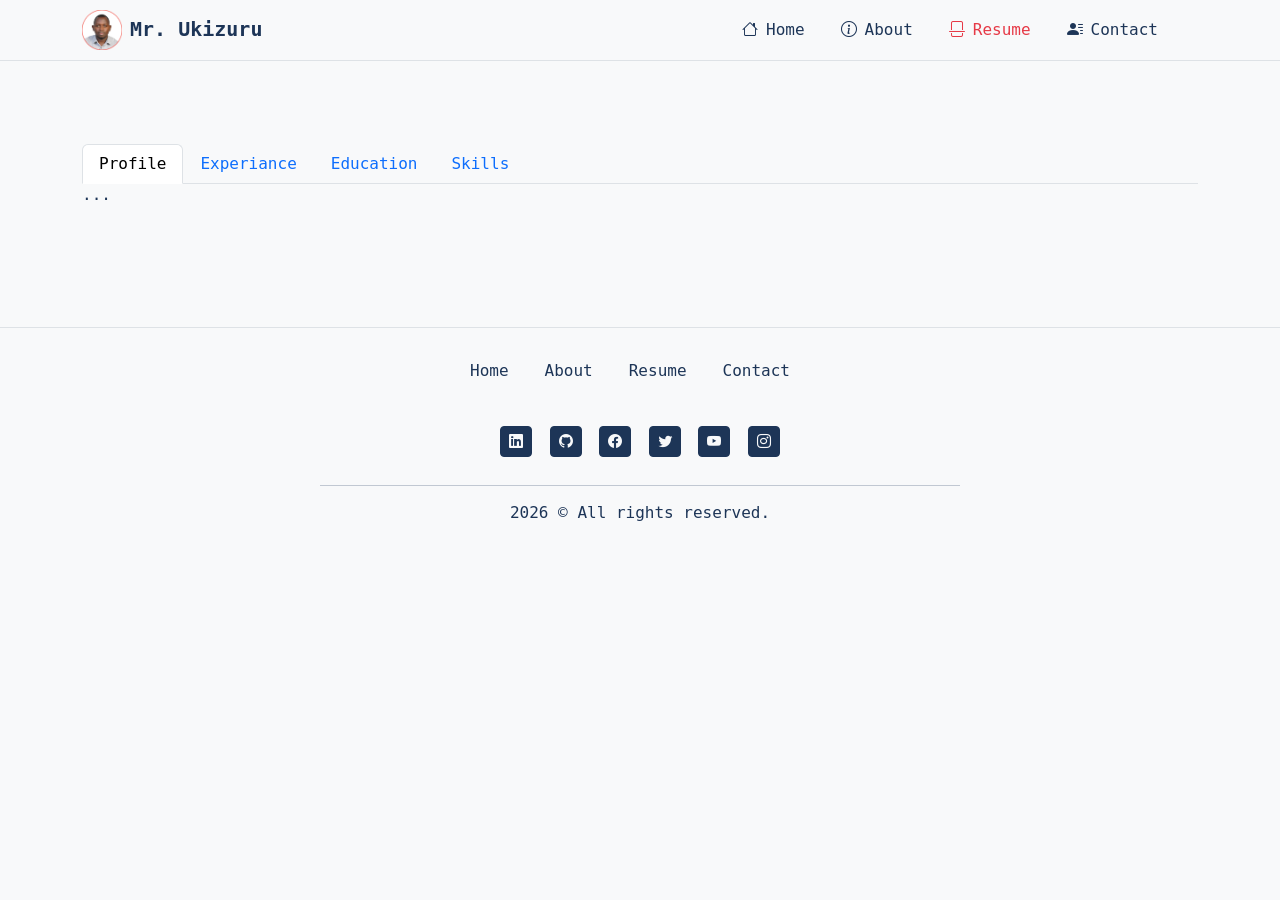
<file: resume.html>
<!doctype html>
<html lang="en">





<head>
    <meta charset="UTF-8">
    <meta name="keywords" content="Ukizuru Mustapha ">
    <meta name="description" content="Ukizuru Mustapha Portfolio">
    <meta name="author" content="Mr Ukizuru Mustapha, Mrs Uwineza Sandrine">
    <meta http-equiv="refresh" content="30">  
    <meta name="viewport" content="width=device-width, initial-scale=1.0">
    <meta name="generator" content="mrukizuru 0.1">
    <title>Ukizuru Mustapha | Developer| IT Support Specialist | Tutor </title>
    <link href="vendor/bootstrap/css/bootstrap.min.css" rel="stylesheet">
    <link rel="stylesheet" href="vendor/fontawesome/css/all.min.css">
    <link rel="stylesheet" href="vendor/bootstrap-icons/bootstrap-icons.css">
    <!-- Custom styles for this template -->
    <link href="css/styles.css" rel="stylesheet">
    <link rel="stylesheet" href="css/timelines.css">
    <link rel="apple-touch-icon" sizes="180x180" href="images/apple-touch-icon.png">
    <link rel="icon" type="image/png" sizes="32x32" href="images/favicon-32x32.png">
    <link rel="icon" type="image/png" sizes="16x16" href="images/favicon-16x16.png">
    <div id="preloader"></div>
  </head>
  <body>
  <!-- navbar section starts -->
<section class=" navbar-section">
<nav class="fixed-top navbar navbar-expand-lg border-bottom " aria-label="Main navigation">
  <div class="container navbar-menu ">
    <a class="navbar-brand" href="index.html">  <img class="logo-img " src="images/logo.png" alt="" width="40" height="40"><span class="pe-2"></span>Mr. Ukizuru</a>
  <button class="navbar-toggler x collapsed" id="navbarSideCollapse" data-target="#navbarsExampleDefault" data-toggle="collapse" aria-expanded="true" >
    <span class="line top"></span>
    <span class="line middle"></span>
    <span class="line bottom"></span>
    </button>
    <div class="navbar-collapse offcanvas-collapse    justify-content-end " id="navbarsExampleDefault">
      <div class="container">
      <ul class="navbar-nav  justify-content-end mb-2 mb-lg-0 ">
        <li class="nav-item">
          <a class="nav-link" aria-current="page" href="index.html"><i class="bi bi-house pe-2"></i>Home</a>
        </li>
        <li class="nav-item">
          <a class="nav-link" href="about.html"><i class="bi bi-info-circle pe-2"></i>About</a>
        </li>
        <li class="nav-item">
          <a class="nav-link active-page" href="resume.html"><i class="bi bi-file-break pe-2"></i>Resume</a>
        </li>
        <li class="nav-item">
          <a class="nav-link" href="contact.html"><i class="bi bi-person-lines-fill pe-2"></i>Contact</a>
        </li>
      </ul>

      
            <!-- Section: Social media -->
         <div class="d-flex justify-content-center text-center media-list container d-lg-none p-4 pb-0 ">
           <div class="justify-content-center text-center mb-4">
        <!-- Linkedin -->
        <p class=" py-2 border-danger border-bottom"> <strong>Connect with me:</strong></p>
            <!-- Linkedin -->
        <div class="toggle-socialmedia  mt-3 ">
            <a class="btn btn-sm bg-linkedin btns-outline btn-floating m-1" href="https://www.linkedin.com/in/ukizurumustapha/" target="_blank" role="button"
            ><i class="bi bi-linkedin"></i></a>
          <!-- Github -->
          <a class="btn btn-sm bg-github btns-outline btn-floating m-1" href="https://github.com/UkizuruMustapha" target="_blank" role="button"
            ><i class="bi bi-github"></i></a>
          <!-- Facebook -->
          <a class="btn btn-sm bg-facebook btns-outline btn-floating m-1" href="https://www.facebook.com/mr.ukizuru" target="_blank" role="button"
            ><i class="bi bi-facebook"></i></a>
          <!-- Twitter -->
          <a class="btn btn-sm bg-twitter btns-outline btn-floating m-1" href="https://twitter.com/ukizurumustapha" target="_blank" role="button"
            ><i class="bi bi-twitter"></i></a>
          <!-- Google -->
          <a class="btn btn-sm bg-youtube btns-outline btn-floating m-1" href="https://www.youtube.com/@Mr.Ukizuru" target="_blank"  role="button"
            ><i class="bi bi-youtube"></i></a>
          <!-- Instagram -->
          <a class="btn btn-sm bg-instagram btns-outline btn-floating m-1" href="https://www.instagram.com/ukizurumustapha/" target="_blank" role="button"
            ><i class="bi bi-instagram"></i></a>
            </div>
            <div class="cv-button mt-5">
          <a href="documents/UKIZURU MUSTAPHA RESUME.pdf" target="_blank">
          <button type="button" class=" btn btn-outlines btn-sm btn-floating">
            <i class="bi-cloud-arrow-down-fill pe-2"></i>Download Resume!
          </button>
          </a></div>
           </div>
        </div>
           <!-- Section: Social media  ends-->
    </div>
    </div>
  </div>
</nav>
</section>
<!-- navbar section ends -->

















<section class="secttion-title py-5 mt-5">
    <div class="container py-5">


        <nav>
            <div class="nav nav-tabs" id="nav-tab" role="tablist">
              <button class="nav-link active" id="nav-profile-tab" data-bs-toggle="tab" data-bs-target="#nav-profile" type="button" role="tab" aria-controls="nav-home" aria-selected="true">Profile</button>
              <button class="nav-link" id="nav-experiance-tab" data-bs-toggle="tab" data-bs-target="#nav-experiance" type="button" role="tab" aria-controls="nav-profile" aria-selected="false">Experiance</button>
              <button class="nav-link" id="nav-education-tab" data-bs-toggle="tab" data-bs-target="#nav-education" type="button" role="tab" aria-controls="nav-contact" aria-selected="false">Education</button>
              <button class="nav-link" id="nav-skills-tab" data-bs-toggle="tab" data-bs-target="#nav-skills" type="button" role="tab" aria-controls="nav-contact" aria-selected="false">Skills</button>
            </div>
          </nav>
          <div class="tab-content" id="nav-tabContent">
            <div class="tab-pane fade show active" id="nav-profile" role="tabpanel" aria-labelledby="nav-profile-tab" tabindex="0">...</div>
            <div class="tab-pane fade" id="nav-experiance" role="tabpanel" aria-labelledby="nav-experiance-tab" tabindex="0">
                







                <div class="timeline py-5">
                    <div class="container mt-5">
                        <div class="row">
                            <div class="col-lg-12">
                                <div class="timeline-container">
                                    <div class="timeline-end">
                                        <p>Now</p>
                                    </div>
                                    <div class="timeline-continue ">
                
                                        <div class="row timeline-right">
                                            <div class="col-md-6">
                                                <p class="timeline-date">
                                                    Junuary 2023 - Now
                                                </p>
                                            </div>
                                            <div class="col-md-6">
                                                <div class="timeline-box">
                                                    <div class="timeline-icon">
                                                      <i class="fa fa-school"></i>
                                                    </div>
                                                    <div class="timeline-text">
                                                        <h5>Colegio de Excelencia Raindrop</h5>
                                                        <p>IT & Computer Science and ICT teacher</p>
                                                        <p>Mexico, State of Mexico</p>
                                                    </div>
                                                </div>
                                            </div>
                                        </div>
                
                                        <div class="row">
                                          <div class="col-12">
                                              <div class="timeline-year">
                                                  <p>2022</p>
                                              </div>
                                          </div>
                                      </div>
            
                                        <div class="row timeline-left">
                                            <div class="col-md-6 d-md-none d-block">
                                                <p class="timeline-date">
                                                    August 2021 - September 2022
                                                </p>
                                            </div>
                                            <div class="col-md-6">
                                                <div class="timeline-box">
                                                    <div class="timeline-icon d-md-none d-block">
                                                        <i class="fa fa-hotel"></i>
                                                    </div>
                                                    <div class="timeline-text">
                                                        <h5>Assistant Project Manager</h5>
                                                        <p> Design Office Africa LTD</p>
                                                         <p>Rwanda - Kigali</p>
                                                    </div>
                                                    <div class="timeline-icon d-md-block d-none">
                                                        <i class="fa fa-business-time"></i>
                                                    </div>
                                                </div>
                                            </div>
                                            <div class="col-md-6 d-md-block d-none">
                                                <p class="timeline-date">
                                                  August 2021 - September 2022
                                                </p>
                                            </div>
                                        </div>
                
            
            
                                        <div class="row">
                                            <div class="col-12">
                                                <div class="timeline-year">
                                                    <p>2021</p>
                                                </div>
                                            </div>
                                        </div>
                
                                        <div class="row timeline-right">
                                            <div class="col-md-6">
                                                <p class="timeline-date">
                                                    January 2021 - July 2021
                                                </p>
                                            </div>
                                            <div class="col-md-6">
                                                <div class="timeline-box">
                                                    <div class="timeline-icon">
                                                        <i class="fa fa-briefcase"></i>
                                                    </div>
                                                    <div class="timeline-text">
                                                        <h5>Intellectual School</h5>
                                                        <p>ICT Teacher and Infrastructure Support Under ICT Department</p>
                                                        <h5>Addis Ababa - Ethiopia</h5>
                                                    </div>
                                                </div>
                                            </div>
                                        </div>
            
            
                                        <div class="row">
                                            <div class="col-12">
                                                <div class="timeline-year">
                                                    <p>2020</p>
                                                </div>
                                            </div>
                                        </div>
                
                                        <div class="row timeline-right">
                                            <div class="col-md-6">
                                                <p class="timeline-date">
                                                 January 2020 - December 2020
                                                </p>
                                            </div>
                                            <div class="col-md-6">
                                                <div class="timeline-box">
                                                    <div class="timeline-icon">
                                                        <i class="fa fa-briefcase"></i>
                                                    </div>
                                                    <div class="timeline-text">
                                                        <h5>St Emmanuel School Complex</h5>
                                                        <p>ICT and Computer Science Teacher</p>
                                                        <p>Rwanda - Kigali</p>
                                                    </div>
                                                </div>
                                            </div>
                                        </div>
                               
                
            
                
            
            
            
            
            
                                        <div class="row timeline-left">
                                            <div class="col-md-6 d-md-none d-block">
                                                <p class="timeline-date">
                                                    May 2020 - November 2020
                                                </p>
                                            </div>
                                            <div class="col-md-6">
                                                <div class="timeline-box">
                                                    <div class="timeline-icon d-md-none d-block">
                                                        <i class="fa fa-home"></i>
                                                    </div>
                                                    <div class="timeline-text">
                                                        <h5>Sales and Marketing Officer</h5>
                                                        <p>Blueflame Ltd</p>
                                                        <p>Rwanda - Kigali</p>
                                                    </div>
                                                    <div class="timeline-icon d-md-block d-none">
                                                        <i class="fa fa-home"></i>
                                                    </div>
                                                </div>
                                            </div>
                                            <div class="col-md-6 d-md-block d-none">
                                                <p class="timeline-date">
                                                    May 2020 - November 2020
                                                </p>
                                            </div>
                                        </div>
            
            
            
            
            
            
            
            
            
            
            
            
            
            
            
            
            
            
                                        <div class="row">
                                            <div class="col-12">
                                                <div class="timeline-year">
                                                    <p>2018</p>
                                                </div>
                                            </div>
                                        </div>
                
            
            
            
                                        <div class="row timeline-right">
                                            <div class="col-md-6">
                                                <p class="timeline-date">
                                                    February 2018 - May 2020
                                                </p>
                                            </div>
                                            <div class="col-md-6">
                                                <div class="timeline-box">
                                                    <div class="timeline-icon">
                                                        <i class="fa fa-running"></i>
                                                    </div>
                                                    <div class="timeline-text">
                                                        
                                                        <h5>UM-UT Ltd</h5>
                                                        <p>Translator/Interpreter</p>
                                                    </div>
                                                </div>
                                            </div>
                                        </div>
                
                        
                                    </div>
                                    <div class="timeline-start">
                                        <p>2018</p>
                                    </div>
                                    <div class="timeline-launch">
                                        <div class="timeline-box">
                                            <div class="timeline-text">
                                                <h5>Working Timeline</h5>
                                                <p>My working history has been driven by a desire to continuously grow,
                                                     learn, and contribute my skills to make a meaningful impact in my fields.</p>
                                            </div>
                                        </div>
                                    </div>
                                </div>
                            </div>
                        </div>
                    </div>
                </div>
            
            
            










            </div>
            <div class="tab-pane fade" id="nav-education" role="tabpanel" aria-labelledby="nav-education-tab" tabindex="0">




                <div class="timeline py-5">
                    <div class="container mt-5">
                        <div class="row">
                            <div class="col-lg-12">
                                <div class="timeline-container">
                                    <div class="timeline-end">
                                        <p>Now</p>
                                    </div>
                                    <div class="timeline-continue ">
                
                                        <div class="row timeline-right">
                                            <div class="col-md-6">
                                                <p class="timeline-date">
                                                    Junuary 2023 - Now
                                                </p>
                                            </div>
                                            <div class="col-md-6">
                                                <div class="timeline-box">
                                                    <div class="timeline-icon">
                                                      <i class="fa fa-school"></i>
                                                    </div>
                                                    <div class="timeline-text">
                                                        <h5>Colegio de Excelencia Raindrop</h5>
                                                        <p>IT & Computer Science and ICT teacher</p>
                                                        <p>Mexico, State of Mexico</p>
                                                    </div>
                                                </div>
                                            </div>
                                        </div>
                
                                        <div class="row">
                                          <div class="col-12">
                                              <div class="timeline-year">
                                                  <p>2022</p>
                                              </div>
                                          </div>
                                      </div>
            
                                        <div class="row timeline-left">
                                            <div class="col-md-6 d-md-none d-block">
                                                <p class="timeline-date">
                                                    August 2021 - September 2022
                                                </p>
                                            </div>
                                            <div class="col-md-6">
                                                <div class="timeline-box">
                                                    <div class="timeline-icon d-md-none d-block">
                                                        <i class="fa fa-hotel"></i>
                                                    </div>
                                                    <div class="timeline-text">
                                                        <h5>Assistant Project Manager</h5>
                                                        <p> Design Office Africa LTD</p>
                                                         <p>Rwanda - Kigali</p>
                                                    </div>
                                                    <div class="timeline-icon d-md-block d-none">
                                                        <i class="fa fa-business-time"></i>
                                                    </div>
                                                </div>
                                            </div>
                                            <div class="col-md-6 d-md-block d-none">
                                                <p class="timeline-date">
                                                  August 2021 - September 2022
                                                </p>
                                            </div>
                                        </div>
                
            
            
                                        <div class="row">
                                            <div class="col-12">
                                                <div class="timeline-year">
                                                    <p>2021</p>
                                                </div>
                                            </div>
                                        </div>
                
                                        <div class="row timeline-right">
                                            <div class="col-md-6">
                                                <p class="timeline-date">
                                                    January 2021 - July 2021
                                                </p>
                                            </div>
                                            <div class="col-md-6">
                                                <div class="timeline-box">
                                                    <div class="timeline-icon">
                                                        <i class="fa fa-briefcase"></i>
                                                    </div>
                                                    <div class="timeline-text">
                                                        <h5>Intellectual School</h5>
                                                        <p>ICT Teacher and Infrastructure Support Under ICT Department</p>
                                                        <h5>Addis Ababa - Ethiopia</h5>
                                                    </div>
                                                </div>
                                            </div>
                                        </div>
            
            
                                        <div class="row">
                                            <div class="col-12">
                                                <div class="timeline-year">
                                                    <p>2020</p>
                                                </div>
                                            </div>
                                        </div>
                
                                        <div class="row timeline-right">
                                            <div class="col-md-6">
                                                <p class="timeline-date">
                                                 January 2020 - December 2020
                                                </p>
                                            </div>
                                            <div class="col-md-6">
                                                <div class="timeline-box">
                                                    <div class="timeline-icon">
                                                        <i class="fa fa-briefcase"></i>
                                                    </div>
                                                    <div class="timeline-text">
                                                        <h5>St Emmanuel School Complex</h5>
                                                        <p>ICT and Computer Science Teacher</p>
                                                        <p>Rwanda - Kigali</p>
                                                    </div>
                                                </div>
                                            </div>
                                        </div>
                               
                
            
                
            
            
            
            
            
                                        <div class="row timeline-left">
                                            <div class="col-md-6 d-md-none d-block">
                                                <p class="timeline-date">
                                                    May 2020 - November 2020
                                                </p>
                                            </div>
                                            <div class="col-md-6">
                                                <div class="timeline-box">
                                                    <div class="timeline-icon d-md-none d-block">
                                                        <i class="fa fa-home"></i>
                                                    </div>
                                                    <div class="timeline-text">
                                                        <h5>Sales and Marketing Officer</h5>
                                                        <p>Blueflame Ltd</p>
                                                        <p>Rwanda - Kigali</p>
                                                    </div>
                                                    <div class="timeline-icon d-md-block d-none">
                                                        <i class="fa fa-home"></i>
                                                    </div>
                                                </div>
                                            </div>
                                            <div class="col-md-6 d-md-block d-none">
                                                <p class="timeline-date">
                                                    May 2020 - November 2020
                                                </p>
                                            </div>
                                        </div>
            
            
            
            
            
            
            
            
            
            
            
            
            
            
            
            
            
            
                                        <div class="row">
                                            <div class="col-12">
                                                <div class="timeline-year">
                                                    <p>2018</p>
                                                </div>
                                            </div>
                                        </div>
                
            
            
            
                                        <div class="row timeline-right">
                                            <div class="col-md-6">
                                                <p class="timeline-date">
                                                    February 2018 - May 2020
                                                </p>
                                            </div>
                                            <div class="col-md-6">
                                                <div class="timeline-box">
                                                    <div class="timeline-icon">
                                                        <i class="fa fa-running"></i>
                                                    </div>
                                                    <div class="timeline-text">
                                                        
                                                        <h5>UM-UT Ltd</h5>
                                                        <p>Translator/Interpreter</p>
                                                    </div>
                                                </div>
                                            </div>
                                        </div>
                
                        
                                    </div>
                                    <div class="timeline-start">
                                        <p>2018</p>
                                    </div>
                                    <div class="timeline-launch">
                                        <div class="timeline-box">
                                            <div class="timeline-text">
                                                <h5>Working Timeline</h5>
                                                <p>My working history has been driven by a desire to continuously grow,
                                                     learn, and contribute my skills to make a meaningful impact in my fields.</p>
                                            </div>
                                        </div>
                                    </div>
                                </div>
                            </div>
                        </div>
                    </div>
                </div>
            



            </div>
            <div class="tab-pane fade" id="nav-skills" role="tabpanel" aria-labelledby="nav-skills-tab" tabindex="0">...</div>
          </div>
        


    </div>
</section>























    



    
    
    
    





















<!-- footer starts-->
<section class="footer-section mt-4 border-top">
    <footer class=" py-4  text-center ">
      <ul class="d-flex nav justify-content-center mb-4">
        <li class="nav-item"><a href="index.html" class="nav-link px-2 ">
      Home </a></li>
      <li class="nav-item"><a href="about.html" class="nav-link px-2 ">
      About</a></li>
        <li class="nav-item"><a href="resume.html" class="nav-link px-2 ">
      Resume</a></li>
        <li class="nav-item"><a href="contact.html" class="nav-link px-2 ">
      Contact</a></li>
      </ul>
      <div class="footer-socialmedia  container py-2">
        <a class="btn btn-sm bg-linkedin btns-outline btn-floating m-1" href="https://www.linkedin.com/in/ukizurumustapha/" target="_blank" role="button"
        ><i class="bi bi-linkedin"></i></a>
      <!-- Github -->
      <a class="btn btn-sm bg-github btns-outline btn-floating m-1" href="https://github.com/UkizuruMustapha" target="_blank" role="button"
        ><i class="bi bi-github"></i></a>
      <!-- Facebook -->
      <a class="btn btn-sm bg-facebook btns-outline btn-floating m-1" href="https://www.facebook.com/mr.ukizuru" target="_blank" role="button"
        ><i class="bi bi-facebook"></i></a>
      <!-- Twitter -->
      <a class="btn btn-sm bg-twitter btns-outline btn-floating m-1" href="https://twitter.com/ukizurumustapha" target="_blank" role="button"
        ><i class="bi bi-twitter"></i></a>
      <!-- Google -->
      <a class="btn btn-sm bg-youtube btns-outline btn-floating m-1" href="https://www.youtube.com/@Mr.Ukizuru" target="_blank"  role="button"
        ><i class="bi bi-youtube"></i></a>
      <!-- Instagram -->
      <a class="btn btn-sm bg-instagram btns-outline btn-floating m-1" href="https://www.instagram.com/ukizurumustapha/" target="_blank" role="button"
        ><i class="bi bi-instagram"></i></a>
    </div>
    <hr class="v-line">
    <div class="copyright text-center ">
      <script type="text/javascript">var year = new Date();document.write(year.getFullYear());</script>
      &copy; <span>All rights reserved.</span>
    </div>
    </footer>
  </section>
  <!-- footer ends -->
<script src="vendor/waypoints/noframework.waypoints.js"></script>
<script src="vendor/swiper/swiper-bundle.min.js"></script>
<script src="vendor/bootstrap/js/bootstrap.bundle.js"></script>
<script src="vendor/fontawesome/js/all.min.js"></script>
<script src="vendor/masonry.pkgd.min.js"></script>
<script src="js/scripts.js"></script>
</body>
</html>
</file>
<file: css/styles.css>
@font-face {
  font-family: 'Roboto', sans-serif;
    src: url('https://fonts.googleapis.com/css2?family=Roboto:wght@300&display=swap');
}
*, ::after, ::before {
    box-sizing: border-box;
}
html,
body {
height: 100%;
width: 100%;
overflow-x: hidden;  /*  Prevent scroll on narrow devices */
font-family: 'Roboto Mono', monospace;
font-weight: normal;
font-size: 16px;
line-height: 1.4;
/* min-height: 100vh; */
display: flex;
flex-direction: column;
background-color: #f8f9fa;
color: #1D3557;
}
.colors{
  color: #E63946 #f8f9fa #1D3557 ;
}
/*  navbar section starts */
.navbar-section .navbar{
  background-color: #f8f9fa;
}

.nav-item{
  padding-right: 20px;
}

.navbar-collapse .nav-link {
  padding-top: .75rem;
  padding-bottom: .75rem;
  color: #1D3557;
}
.media-list p{
  color: #1D3557;
}
.navbar-collapse .nav-link:hover {
  color: #E63946;
}
.navbar-collapse .nav-link::after {
  color: #E63946;
}
.nav-item .active-page{
  color: #E63946;
}
.logo-img{
 margin: auto;
}
.navbar-menu .navbar-brand{
  font-weight: 600;
}

.navbar-menu a{
  text-decoration: none;
  margin-right: auto;
  color: #1D3557;
  text-decoration: none;
 }
 .navbar-menu a:hover{
  color: none;
 }
.navbar-menu {
  position: relative;
  z-index: 2;
  height: 2.75rem;
  overflow-y: hidden;
}
.navbar-menu .nav {
  display: flex;
  flex-wrap: nowrap;
  padding-bottom: 1rem;
  margin-top: -1px;
  overflow-x: auto;
  text-align: center;
  white-space: nowrap;
  -webkit-overflow-scrolling: touch;
}
/* navbar section ends */
/* navbar toggler starts */
.navbar-toggler{
  width: 47px;
  height: 34px;
  background-color: transparent;
  border:none;
}
.navbar-toggler:focus {
text-decoration: none;
 outline: none;
box-shadow: none;
}
.navbar-toggler .line{
  width: 100%;
  float: left;
  height: 2px;
  background-color: #1D3557;
  margin-bottom: 5px;
  transition: all cubic-bezier(0.26, 0.1., 0.27, 1.55) 0.35s;

}
.btns-outline {
  color: #f8f9fa;
  background-color: #1D3557;
  border-style: solid;
  border-color: #1D3557;
}

.btns-outline:hover {
  color: #E63946;
  background-color: transparent;
  border-style: solid;
  border-color: #E63946;
}

.btn-outlines {
  color: #E63946;
  background-color: transparent;
  border-style: solid;
  border-color: #E63946;
}




.btn-outlines:hover {
  color: #f8f9fa;
  background-color: #1D3557;
  border-style: solid;
  border-color: #1D3557;
}



.btn-outline{
  background-color: transparent;
  border-style: solid;
  border-color: #1D3557;
}

.btn-outline:hover{
  background-color: none;
  border-style: solid;
  border-color: #E63946;
}



.Jumbotron-buttons a{
  text-decoration: none;
}

/* navbar toggler ends */
/* Preloader starts */
#preloader {
  position: fixed;
  top: 0;
  left: 0;
  right: 0;
  bottom: 0;
  z-index: 9999;
  overflow: hidden;
  background: #f8f9fa;
}
#preloader:before {
  content: "";
  position: fixed;
  top: calc(50% - 30px);
  left: calc(50% - 30px);
  border: 6px solid #1D3557;
  border-top-color: #c4302b;
  border-radius: 50%;
  width: 60px;
  height: 60px;
  animation: animate-preloader 5s linear infinite;
}
@keyframes animate-preloader {
  0% {
    transform: rotate(0deg);
  }
  100% {
    transform: rotate(360deg);
  }
}
/* Pre loader ends */
/* Expertise section ends */
.hero-image {
  background-image: url("../images/tech.png");
  background-color: #f8f9fa;
  background-position: center;
  background-repeat: no-repeat;
  background-size: cover;
  position: relative;
}
.section-title h5::after {
  content: "";
  width: 100px;
  height: 1px;
  display: inline-block;
  background: #E63946;
  margin: 4px 10px;
}
.section-title h5, .meet-section h5{
 color: #E63946;
}
.card {
  width: auto;
  height: auto;
  background: #1D3557;
  color: #f8f9fa;
  transition: 1s ease-in-out;
  border-radius: 5px;
  display: flex;
  flex-direction: column;
}
.card span {
  font-weight: bold;
  color: #f8f9fa;
  text-align: center;
  display: block;
  font-size: 1em;
}
.cardbody title{
  text-align: center;
}

.card .info {
  font-weight: 400;
  color: #f8f9fa;
  display: block;
  text-align: center;
  font-size: 0.9em;
  margin: 1.5em;
}
.card p{
  color: #f8f9fa;
}
.blockquote-footer{
  color: #c4302b;
}
.blockquote{
font-size: 16px;
}
.card-text .taa{
  color: #c4302b;
}
.card .img {
  width: 4.8em;
  height: 4.8em;
  background: transparent;
  border: 1px solid;
  border-color: #f8f9fa;
  border-radius: 50px;
  margin: auto;
}
.dev-card .card .img .bi,
.it-card .card .img .bi,
.tutor-card .card .img .bi
{
font-size: 40px;
color: #E63946;
}

.dev-card .card .img .bi:hover,
.it-card .card .img .bi:hover,
.tutor-card .card .img .bi:hover
{
color: #f8f9fa;
}
.dev-skills .bi{
  color: #E63946;
}

.card-title{
  color: #E63946;
}
.card-body .bi{
  color: #E63946;
}

.features-section .card .bi{
  color: #f8f9fa;
  }

.features-section .bi:hover{
  color: #f8f9fa;
  }
.card-img{
  width: 60px;
}
.card .share {
  margin-top: 1em;
  display: flex;
  justify-content: center;
  gap: 1em;
}
.card h4{
  color: #f8f9fa;
}
.card a {
  color: #f8f9fa;
  text-decoration: none;
  transition: .4s ease-in-out;
}
.card a:hover {
  color: #E63946;
}
.card button {
  display: block;

  margin: auto;
  border-radius: 0.2rem;
  border: 1px solid;
  color: #f8f9fa;
   border-color: #E63946;
  background: #E63946;
  transition: .4s ease-in-out;
  padding: 0.25rem 0.5rem;
}
.card button:hover {
  background: transparent;
  border-color: #f8f9fa;
  color: #f8f9fa;

  cursor: pointer;

}
.main-button .bi{
  font-size: 14px;
}
/* Expertise section ends */



/* IT Specialist starts */
.itspecialist-intro{
  color: #f8f9fa;
}

/* IT Specialist ends */










/* Tutor section starts */
.code-editor{
  background-color: #1D3557;
  box-shadow: 0px 4px 20px #1D3557;
  border-radius: 8px;
  padding: 2px;
}
.quote-one, .quote-two, .itspecialist .card, .projectaction .card{
  box-shadow: 0px 4px 20px #1D3557;
}


.features-section .card{
  box-shadow: 0px 4px 20px #1D3557;
}

.header {
  display: flex;
  align-items: center;
  justify-content: space-between;
  margin: 10px;
}
.title {
font-weight: 600;
  letter-spacing: 1.57px;
  color: #f8f9fa;
}
.icon {
  width: 20px;
  transition: .2s ease;
  text-align: center;
}
.icon:hover {
  cursor: pointer;
  border-radius: 50px;
  background-color: #E63946;
}
.editor-content {
  margin: 0 10px 10px;
  color: #f8f9fa;
}
.property {
  margin-left: 30px;
}
.property:hover {
  cursor: text;
}
.editor-content .color-0 {
  color: rgb(86 156 214);
}
.editor-content .color-1 {
  color: rgb(182 206 168);
}
.editor-content .color-2 {
  color: rgb(156 220 254);
}
.editor-content .color-3 {
  color: rgb(207 146 120);
}
.color-preview-1,.color-preview-2 {
  height: 8px;
  width: 8px;
  border: 1px solid #f8f9fa;
  display: inline-block;
  margin-right: 3px;
}
.color-preview-1 {
  background-color: #1D3557;
}
.color-preview-1 {
  background-color: #1D3557;
}
/* Python */
.console {
  width: 100%;
  height: calc(100% - 30px);
  color: #f8f9fa;
  overflow: auto;
}
.console pre {
  margin: 0;
  padding: 5px;
}
.console pre code {
  color: #0f0;
  outline: none;
}
/* Javascript */
.red {
  color: rgb(210, 63, 52);
}
.violet {
  color: rgb(181, 40, 203);
}
.blue {
  color: rgb(91, 131, 223);
}
.orange {
  color: rgb(195, 128, 3);
}
.white {
  color: rgb(163, 163, 163);
}
.space-4 {
  margin-left: 35px;
}
.space-4x2 {
  margin-left: 70px;
}
/* html */
.badges {
  display: flex;
  flex-direction: column;
  gap: 1rem; /* 16px */
  align-items: center;
  flex-wrap: wrap;
  justify-content: center;
}
.badges > button {
  /* line-height: 1.25rem; 20px */
  padding: 2px .5rem; /* 8px*/
  cursor: pointer;
  border: none;
  border-radius: 0.375rem; /* 6px */
  outline: none;
}
.badges .blue {
  background-color: rgba(59, 130, 246, 0.10);
  color: rgb(59 130 246);
  border: 1px rgb(59 130 246) solid;
}
.badges .yellow {
  background-color: rgba(234, 179, 8, 0.10);
  color: rgb(234 179 8);
  border: 1px rgb(234 179 8) solid;
}
.badges .green {
  background-color: rgba(34, 197, 94, 0.10);
  color: rgb(34 197 94);
  border: 1px rgb(34 197 94) solid;
}
.badges .red {
  background-color: rgba(239, 68, 68, 0.10);
  color: rgb(239 68 68);
  border: 1px rgb(239 68 68) solid;
}
/* Tutor section ends */
/* footer section starts */
.v-line{
  text-align:center;
 margin-left: 25%;
 width: 50%;
 color: #1D3557;
}
.nav .nav-item .nav-link {
  color: #1D3557;
}
.nav .nav-item .nav-link:hover {
  color: #E63946;
}
.footer-section{
  margin-top: auto;
  background-color: #f8f9fa;
}
.copyright{
  color: #1D3557;
}
/* .Copyright-line{
  color: #1D3557;
  text-align:center;
 margin-left: 25%;
 width: 50%;
} */
.footer-socialmedia .btn,  .Jumbotron-socialmedia .btn, .toggle-socialmedia .btn{
  color: #f8f9fa;
}
.footer-socialmedia .btn:hover, .Jumbotron-socialmedia .btn:hover, .toggle-socialmedia .btn:hover{
  background-color: transparent;
  color: #1D3557;
  border-style: solid;
  border-color: #1D3557;
}
/* footer section ends */




.section-developer .container{
/* color: #f8f9fa; */
/* background-color: #4361ee; */
}


.card-it{
  /* background-color: #6200b3; */
}





















/* Media Queries starts */
/*
Media Queries
X-Small	None	<576px
Small	sm	≥576px
Medium	md	≥768px
Large	lg	≥992px
Extra large	xl	≥1200px
Extra extra large	xxl	≥1400px
*/
@media (max-width: 576px) {

  .section-developer .toolswork,
  .features-section .section-title{
margin-top: -70px;
}

.itspecialist .section-title{
  margin-top: -30px;
}
 .bg-img{
 background-color: #0f0;
margin: -200px;
}





}


@media (max-width: 768px) {
}

@media (max-width: 992px) {
  .offcanvas-collapse {
    position: fixed;
    top: 61px; /* Height of navbar */
    bottom: 10px;
    left: 100%;
    width: 100%;
    height: 100%;
    padding-right: 1rem;
    padding-left: 1rem;
    overflow-y: auto;
    visibility: hidden;
    background-color: #f8f9fa;
    border-style: 2px solid #000;
    transition: transform .3s ease-in-out, visibility .3s ease-in-out;
  }
  .offcanvas-collapse.open {
    visibility: visible;
    transform: translateX(-100%);
  }

  .navbar-collapse .nav-link {
    color: #1D3557;
  }
  .nav-item .active-page {
    color: #E63946;
}
.Jumbotron-section {
  text-align: center;
  margin-bottom: 50px;
}
.intro-section{
  text-align: center;
}
}

@media (max-width: 1200px) {


}
/* Media Queries ends */




































/*--------------------------------------------------------------
# Contact
--------------------------------------------------------------*/
.contact .info-box {
  color: #f8f9fa;
  padding: 20px;
  width: 100%;
  min-height: 60px;
  text-decoration: none;
  /* background: #F1FAEE; */
}

 .info-box  .bx {


/* font-size: smaller;
  width: 2em;
  height: 2em;
  background: transparent;
  border: 1px solid;
  border-color: #f8f9fa;
  border-radius: 50px;
  margin: auto; */


/* 



  color: #f8f9fa;
  border-radius: 50% #A8DADC;
  background-color: #0088cc;
  padding: 10px;
  float: left;
  background: #457B9D;  */
}

.contact .info-box h6 {
  color: #f8f9fa;
  /* margin: 8px 0 8px 50px; */
}

.contact .info-box p {
  padding: 0;
  color: #f8f9fa;
  line-height: 24px;
  margin: 0 0 0 3px;
}

.contact .info-box .social-links {
  /* margin: 5px 0 0 68px; */
  display: flex;
}

.contact .info-box .social-links a {
  display: inline-block;
  color: #1D3557;
  line-height: 1;
  margin-right: 12px;
  transition: 0.3s;
}
.contact .info-box .social-links .skype:hover {
  color: #1D3557;
  background-color: #00aff0;
}
.contact .info-box .social-links .whatsapp:hover {
  color: #1D3557;
  background-color: #25D366;
}
.contact .info-box .social-links .telegram:hover {
  color: #1D3557;
  background-color: #0088cc;
}

.contact .info-box .social-links .skype {
  /* color: #00aff0;
  padding: 5px;
  max-width: 36px;
  max-height: 36px;
  min-width: 36px;
  min-height: 36px;
  border-style: solid;
  border-width: 2px;
  border-color: #00aff0;
  border-radius: 5px;
 */

  color: #00aff0;
  background-color: #f8f9fa;
  padding: 5px;
  font-size: 25px;
  height: 36px;
  width: 36px;
  padding: 5px   5px  5px  5px;
  border-radius: 3px;

}
.contact .info-box .social-links .whatsapp {
  /* color: #25D366;
  padding: 5px;
  max-width: 36px;
  max-height: 36px;
  min-width: 36px;
  min-height: 36px;
  border-style: solid;
  border-width: 2px;
  border-color: #25D366;
  border-radius: 5px; */



  color: #25D366;
  background-color: #f8f9fa;
  padding: 5px;
  font-size: 25px;
  height: 36px;
  width: 36px;
  padding: 5px   5px  5px  5px;
  border-radius: 3px;

}
.contact .info-box .social-links .telegram{
  color: #0088cc;
  background-color: #f8f9fa;
  padding: 5px;
  font-size: 25px;
  height: 36px;
  width: 36px;
  padding: 5px   5px  5px  5px;
  border-radius: 3px;
}

.contact .php-email-form {
  padding: 30px;
  background: #ced4da;
  border-radius: 5px;
}

.contact .php-email-form .error-message {
  display: none;
  background: #6c757d;
  background: #ed3c0d;
  text-align: left;
  padding: 15px;
  font-weight: 600;
}

.contact .php-email-form .error-message br+br {
  margin-top: 25px;
}

.contact .php-email-form .sent-message {
  display: none;
  background: #6c757d;
  background: #18d26e;
  text-align: center;
  padding: 15px;
  font-weight: 600;
}

.contact .php-email-form .loading {
  display: none;
  background: #6c757d;
  text-align: center;
  padding: 15px;
}

.contact .php-email-form .loading:before {
  content: "";
  display: inline-block;
  border-radius: 50%;
  width: 24px;
  height: 24px;
  margin: 0 10px -6px 0;
  border: 3px solid #18d26e;
  border-top-color: #264653;
  animation: animate-loading 1s linear infinite;
}

.contact .php-email-form input,
.contact .php-email-form textarea {
  border-radius: 3px;
  box-shadow: none;
  background: #457B9D;
  border: 0;
  transition: 0.3s;
  color: #f8f9fa;
}

.contact .php-email-form input:focus,
.contact .php-email-form textarea:focus {
  background-color: #1D3557;
  color: #f8f9fa;
}

.contact .php-email-form input::-moz-placeholder,
.contact .php-email-form textarea::-moz-placeholder {
  color: #f8f9fa;
  opacity: 1;
}

.contact .php-email-form input::placeholder,
.contact .php-email-form textarea::placeholder {
  color: #f8f9fa;
}

.contact .php-email-form input {
  padding: 10px 15px;
}

.contact .php-email-form textarea {
  padding: 12px 15px;
}

.contact .php-email-form button[type=submit] {
  background: #1D3557;
  border: 0;
  padding: 10px 30px;
  color: #f8f9fa;
  transition: 0.4s;
  border-radius: 4px;
}

.contact .php-email-form button[type=submit]:hover {
  background: #E63946;
}

@keyframes animate-loading {
  0% {
    transform: rotate(0deg);
  }

  100% {
    transform: rotate(360deg);
  }
}
.section-title h5::after {
  content: "";
  width: 100px;
  height: 1px;
  display: inline-block;
  background: #E1306C;
  margin: 4px 10px;
}







































/*--------------------------------------------------------------
# Portfolio
--------------------------------------------------------------*/
.work-box {
  margin-bottom: 3rem;
  -webkit-backface-visibility: hidden;
  backface-visibility: hidden;
  background-color: #fff;
}

.work-box:hover img {
  transform: scale(1.3);
}

.work-img {
  display: block;
  overflow: hidden;
}

.work-img img {
  transition: all 1s;
}

.work-content {
  padding: 2rem 3% 1rem 4%;
}

.work-content .w-more {
  color: #ffb703;
  font-size: 0.8rem;
}

.work-content .w-more .w-ctegory {
  color: #1D3557;
}

.work-content .w-like {
  font-size: 1.5rem;
  color: #1D3557;
  float: right;
}

.work-content .w-like a {
  color: #ffb703;
}

.work-content .w-like .num-like {
  font-size: 0.7rem;
}

.w-title {
  font-size: 1.2rem;
}








/*--------------------------------------------------------------
# About
--------------------------------------------------------------*/
.about-me .content h6 {
  color: #1D3557;
}


.about-me .content ul {
  list-style: none;
  padding: 0;
}

.about-me .content ul li {
  margin-bottom: 20px;
  display: flex;
  align-items: center;
}

.about-me .content ul strong {
  margin-right: 10px;
}

.about-me .content ul i {
  margin-right: 5px;
  color: #1D3557;
  line-height: 0;
}

.about-me .content p:last-child {
  margin-bottom: 0;
}

/*--------------------------------------------------------------
# Skills
--------------------------------------------------------------*/
.skills .progress {
  height: 60px;
  display: block;
  background: none;
  border-radius: 0;
}

.skills .progress .skill {
  padding: 10px 0;
  margin: 0;
  text-transform: uppercase;
  display: block;
  font-weight: 600;
  font-family: "Poppins", sans-serif;
  color: #1D3557;
}

.skills .progress .skill .val {
  float: right;
  font-style: normal;
}

.skills .progress-bar-wrap {
  background: #1D3557;
}

.skills .progress-bar {
  width: 1px;
  height: 10px;
  transition: 0.9s;
  background-color: #E63946;
}

/*--------------------------------------------------------------
# Interests
--------------------------------------------------------------*/
.interests .icon-box {
  display: flex;
  align-items: center;
  padding: 15px;
  margin: 5px 0 5px 0;
  color: #f8f9fa;
  border-radius: 5px;
  background: #457B9D;
  transition: ease-in-out 0.3s;
}

.interests .icon-box i {
  padding-right: 10px;
}

.interests .icon-box h6 {
  margin: 5px 0 10px 0;
  padding: 0;
  line-height: 1;
  color: #f8f9fa;
}

.interests .icon-box:hover {
  background: #457B9D;
  color: #f8f9fa;
}





/*--------------------------------------------------------------
# Testimonials
--------------------------------------------------------------*/
.testimonials .testimonials-carousel,
.testimonials .testimonials-slider {
  overflow: hidden;
}

.testimonials .testimonial-item {
  box-sizing: content-box;
  min-height: 320px;
}

.testimonials .testimonial-item .testimonial-img {
  width: 90px;
  border-radius: 50%;
  margin: -40px 0 0 40px;
  position: relative;
  z-index: 2;
  border: 1px solid #1D3557;
}

.testimonials .testimonial-item h5 {
  margin: 10px 0 5px 45px;
  color: #1D3557;
}

.testimonials .testimonial-item h6 {
  color: #457B9D;
  margin: 0 0 0 45px;
}

.testimonials .testimonial-item .quote-icon-left,
.testimonials .testimonial-item .quote-icon-right {
  color: #f8f9fa;
}

.testimonials .testimonial-item .quote-icon-left {
  display: inline-block;
  left: -5px;
  position: relative;
}

.testimonials .testimonial-item .quote-icon-right {
  display: inline-block;
  right: -5px;
  position: relative;
  top: 10px;
}

.testimonials .testimonial-item p {
  font-style: italic;
  padding: 20px 20px 60px 20px;
  background: #1D3557;
  color: #f8f9fa;
  position: relative;
  border-radius: 5px;
  position: relative;
  z-index: 1;
}

.testimonials .swiper-pagination {
  margin-top: 20px;
  position: relative;
}

.testimonials .swiper-pagination .swiper-pagination-bullet {
  width: 12px;
  height: 12px;
  opacity: 1;
  background-color: #1D3557;
}

.testimonials .swiper-pagination .swiper-pagination-bullet-active {
  background-color: #E63946;
}

.login-container {
  text-align: center;
}

.login-button {
  margin: 7px 20px;
  display: inline-block;
  padding: 5px 15px;
  font-weight: bold;
  text-decoration: none;
  color: #fff;
  background-color: transparent;
  border: 1px solid #3498db;
  border-radius: 3px;
  overflow: hidden;
  position: relative;
  transition: background-color 0.3s;
}

.login-button:hover {
  background-color: #2980b9;
  color:#fff;
}

.login-button::before {
  content: "";
  position: absolute;
  background-color: #2980b9;
  height: 100%;
  width: 0;
  top: 0;
  left: 50%;
  z-index: -1;
  transition: width 0.3s ease-in-out, left 0.3s ease-in-out;
  transform-origin: 0 0;
}

.login-button:hover::before {
  width: 100%;
  left: 0;
  transform-origin: 100% 100%;
}
</file>
<file: css/timelines.css>
.timeline {
  position: relative;
  width: 100%;
  padding: 30px 0;
}

.timeline .timeline-container {
  position: relative;
  width: 100%;
}

.timeline .timeline-end,
.timeline .timeline-start,
.timeline .timeline-year {
  position: relative;
  width: 100%;
  text-align: center;
  z-index: 1;
}

.timeline .timeline-end p,
.timeline .timeline-start p,
.timeline .timeline-year p {
  display: inline-block;
  width: 80px;
  height: 80px;
  margin: 0;
  padding: 30px 0;
  text-align: center;
  background-color: #1D3557;
  border-radius: 100px;
  box-shadow: 0 0 5px #E63946;
  color: #f8f9fa;
  text-transform: uppercase;
}

.timeline .timeline-year {
  margin: 30px 0;
}

.timeline .timeline-continue {
  position: relative;
  width: 100%;
  padding: 60px 0;
}









.timeline .timeline-continue::after {
  position: absolute;
  content: "";
  width: 1px;
  height: 100%;
  top: 0;
  left: 50%;
  margin-left: -1px;
  background: #E63946;
}

.timeline .row.timeline-left,
.timeline .row.timeline-right .timeline-date {
  text-align: right;
}

.timeline .row.timeline-right,
.timeline .row.timeline-left .timeline-date {
  text-align: left;
}

.timeline .timeline-date {
  margin: 41px 0 0 0;
}

/* .timeline .timeline-date::after {
  content: '';
  display: block;
  position: absolute;
  width: 14px;
  height: 14px;
  top: 45px;
  background-color: #457B9D;
  box-shadow: 0 0 5px rgba(0, 0, 0, .4);
  border-radius: 15px;
  z-index: 1;
} */

.timeline .row.timeline-left .timeline-date::after {
  left: -7px;
}

.timeline .row.timeline-right .timeline-date::after {
  right: -7px;
}

.timeline .timeline-box,
.timeline .timeline-launch {
  position: relative;
  display: inline-block;
  margin: 15px;
  padding: 20px;
  color: #faf8f9;
  border: 1px solid #457B9D;
  border-radius: 6px;
  background: #457B9D;
}

.timeline .timeline-launch {
  width: 100%;
  margin: 15px 0;
  padding: 0;
  border: none;
  text-align: center;
  background: transparent;
}

.timeline .timeline-box::after,
.timeline .timeline-box::before {
  content: '';
  display: block;
  position: absolute;
  width: 0;
  height: 0;
  border-style: solid;
}

.timeline .row.timeline-left .timeline-box::after,
.timeline .row.timeline-left .timeline-box::before {
  left: 100%;
}

.timeline .row.timeline-right .timeline-box::after,
.timeline .row.timeline-right .timeline-box::before {
  right: 100%;
}

.timeline .timeline-launch .timeline-box::after,
.timeline .timeline-launch .timeline-box::before {
  left: 50%;
  margin-left: -10px;
}

.timeline .timeline-box::after {
  top: 26px;
  border-color: transparent transparent transparent #ffffff;
  border-width: 10px;
}

.timeline .timeline-box::before {
  top: 25px;
  border-color: transparent transparent transparent #dddddd;
  border-width: 11px;
}

.timeline .row.timeline-right .timeline-box::after {
  border-color: transparent #ffffff transparent transparent;
}

.timeline .row.timeline-right .timeline-box::before {
  border-color: transparent #dddddd transparent transparent;
}

.timeline .timeline-launch .timeline-box::after {
  top: -20px;
  border-color: transparent transparent #dddddd transparent;
}

.timeline .timeline-launch .timeline-box::before {
  top: -19px;
  border-color: transparent transparent #ffffff transparent;
  border-width: 10px;
  z-index: 1;
}

.timeline .timeline-box .timeline-icon {
  position: relative;
  width: 40px;
  height: auto;
  float: left;
}

.timeline .timeline-icon i {
  font-size: 25px;
  color: #4F84C4;
}

.timeline .timeline-box .timeline-text {
  position: relative;
  width: calc(100% - 40px);
  float: left;
}

.timeline .timeline-launch .timeline-text {
  width: 100%;
}

.timeline .timeline-text h6 {
  margin-bottom: 3px;
}

.timeline .timeline-text p {
  margin-bottom: 0;
}

@media (max-width: 768px) {
  .timeline .timeline-continue::after {
    left: 40px;
  }

  .timeline .timeline-end,
  .timeline .timeline-start,
  .timeline .timeline-year,
  .timeline .row.timeline-left,
  .timeline .row.timeline-right .timeline-date,
  .timeline .row.timeline-right,
  .timeline .row.timeline-left .timeline-date,
  .timeline .timeline-launch {
    text-align: left;
  }

  .timeline .row.timeline-left .timeline-date::after,
  .timeline .row.timeline-right .timeline-date::after {
    left: 47px;
  }

  .timeline .timeline-box,
  .timeline .row.timeline-right .timeline-date,
  .timeline .row.timeline-left .timeline-date {
    margin-left: 55px;
  }

  .timeline .timeline-launch .timeline-box {
    margin-left: 0;
  }

  .timeline .row.timeline-left .timeline-box::after {
    left: -20px;
    border-color: transparent #ffffff transparent transparent;
  }

  .timeline .row.timeline-left .timeline-box::before {
    left: -22px;
    border-color: transparent #dddddd transparent transparent;
  }

  .timeline .timeline-launch .timeline-box::after,
  .timeline .timeline-launch .timeline-box::before {
    left: 30px;
    margin-left: 0;
  }
}
</file>
